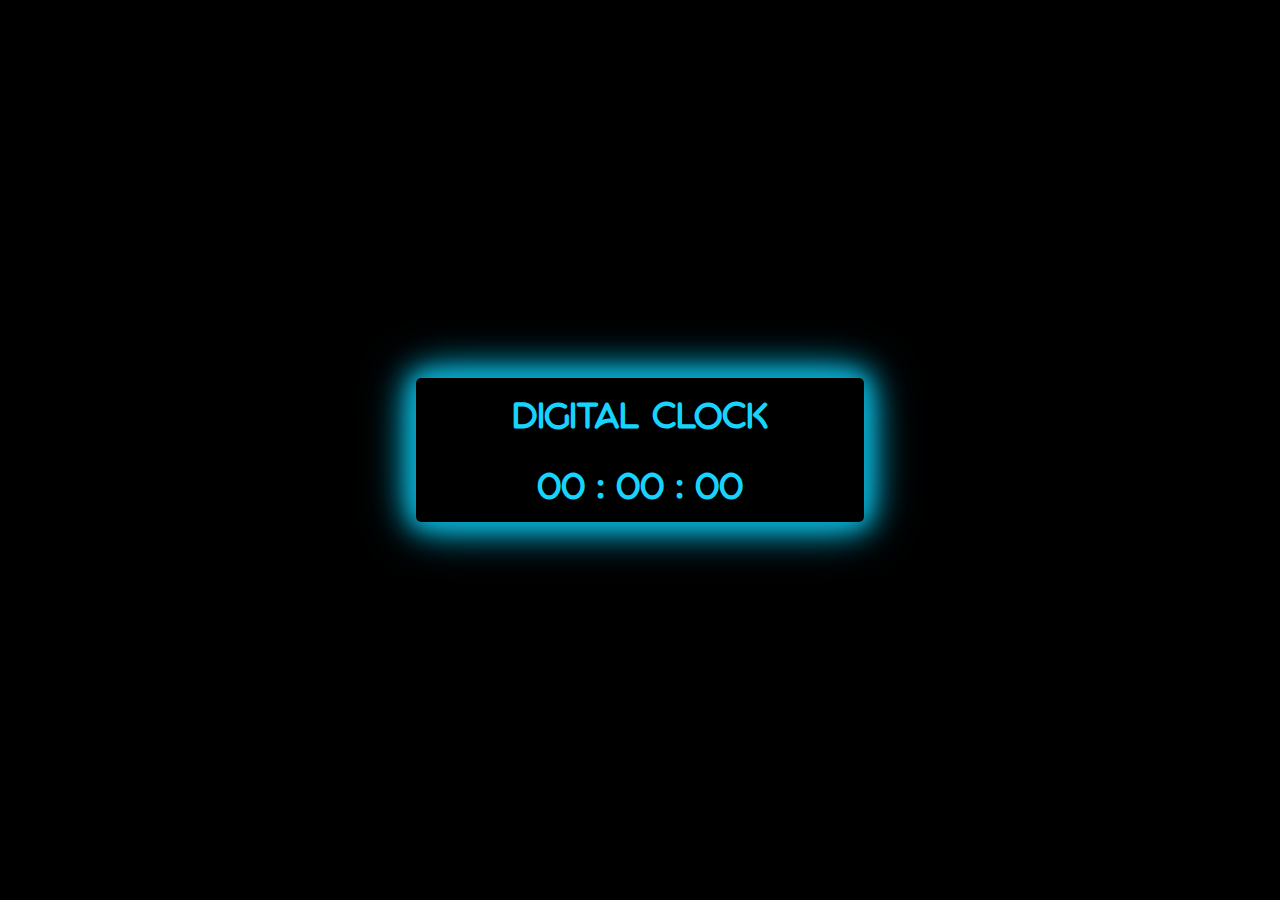
<file: index.html>
<!DOCTYPE html>
<html lang="en">
<head>
    <meta charset="UTF-8">
    <meta http-equiv="X-UA-Compatible" content="IE=edge">
    <meta name="viewport" content="width=device-width, initial-scale=1.0">
    <title>Digital Clock</title>
    <link rel="stylesheet" href="./style.css">
</head>
<body>

    <div class="container">
        <h1 class="title">Digital Clock</h1>

        <h3 id="timerdisplay">00 : 00 : 00</h3>
    </div>

    <script src="./main.js"></script>
</body>
</html>
</file>
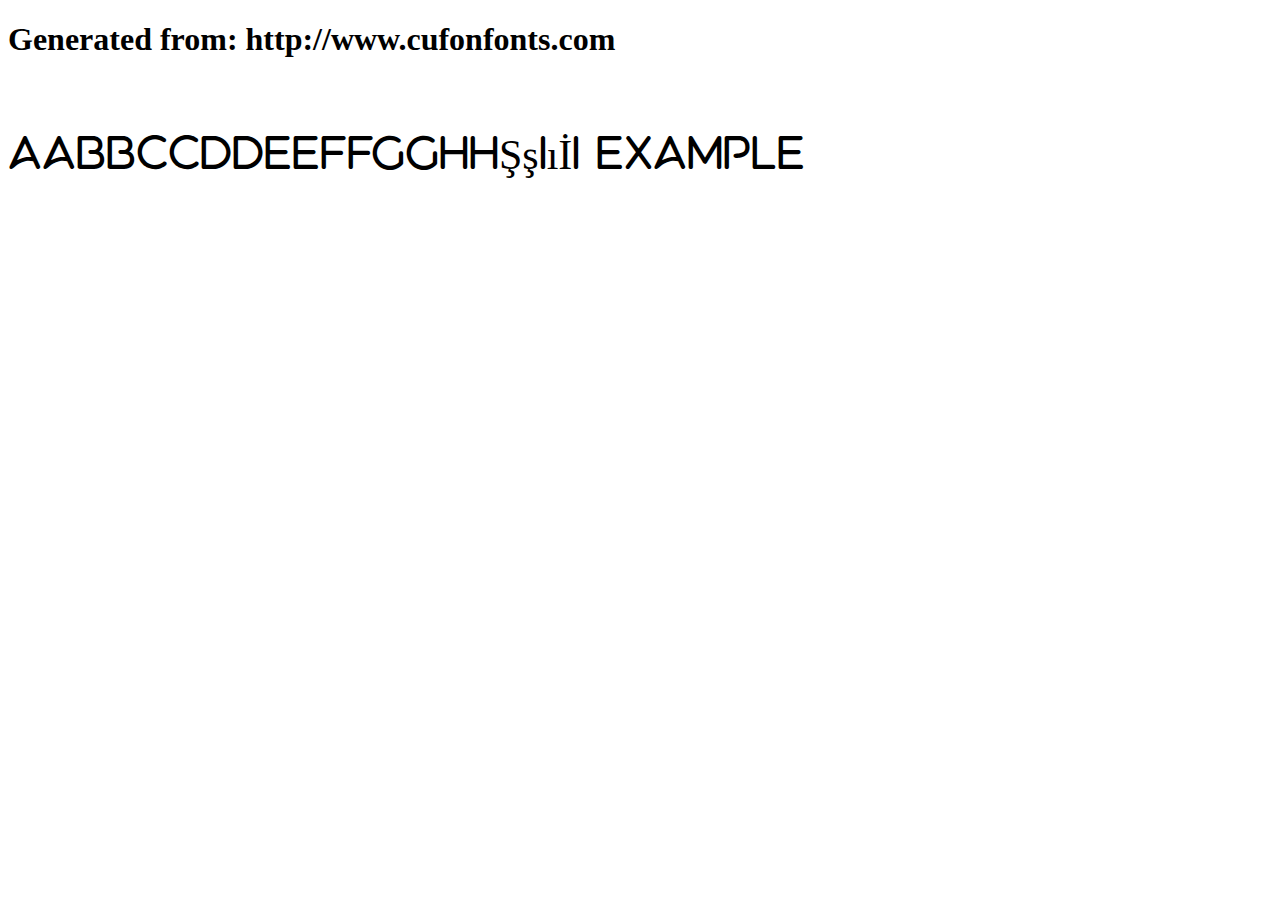
<file: font/example.html>
<!DOCTYPE html>
<html xmlns="http://www.w3.org/1999/xhtml">
<head>
    <meta http-equiv="Content-Type" content="text/html; charset=utf-8"/>
    <link rel="stylesheet" type="text/css"
          href="style.css"/>
</head>

<body>

<h1>Generated from: http://www.cufonfonts.com</h1><br/>
<h1 style="font-family:'Aquatico Regular';font-weight:normal;font-size:42px">AaBbCcDdEeFfGgHhŞşIıİi Example</h1>


</body>
</html>
</file>
<file: style.css>
*,*::before,*::after{
    box-sizing: border-box;
    margin: 0;
    padding: 0;
}
@font-face {
    font-family: 'Aquatico';
    src: url(./font/Aquatico-Regular.woff) format('woff');
    font-weight: 100;
}
body{
    background-color: hsl(0, 0%, 0%);
    font-family: 'Aquatico';
    color: #17D4FE;
    height: 100vh;
    display: flex;
    justify-content: center;
    align-items: center;
}
.container{
    border: 1px solid transparent;
    border-radius: 5px;
    flex-basis: 35%;
    max-width: 35%;
    text-align: center;
    padding: 1rem 0;

    box-shadow: 0 0 2px transparent, 0 0 10px transparent, 0 0 20px #0ba9ca, 0 0 30px #0ba9ca,
    0 0 40px #0ba9ca, 0 0 50px #0ba9ca;
  -webkit-animation: blink 0.7s infinite alternate;
  animation: blink 0.7s infinite alternate;
}

@keyframes blink {
    100% {
      box-shadow: 0 0 3px transparent, 0 0 10px transparent, 0 0 20px transparent, 0 0 40px #0ba9ca,
        0 0 70px #0ba9ca, 0 0 80px #0ba9ca;
    }
  }
#timerdisplay{
    margin-top : 2rem;
    font-size: 2rem;
}

/*--- RESPONSIVE VERSION----*/
@media(max-width: 768px){
    .container{
      flex-basis: 60%;
      max-width: 60%;
    }
}

@media(max-width: 540px){
  .container{
    flex-basis: 90%;
    max-width: 90%;
    padding-inline: 0.3rem;
  }
}
</file>
<file: font/style.css>
/* #### Generated By: http://www.cufonfonts.com #### */

    @font-face {
    font-family: 'Aquatico Regular';
    font-style: normal;
    font-weight: normal;
    src: local('Aquatico Regular'), url('Aquatico-Regular.woff') format('woff');
    }
</file>
